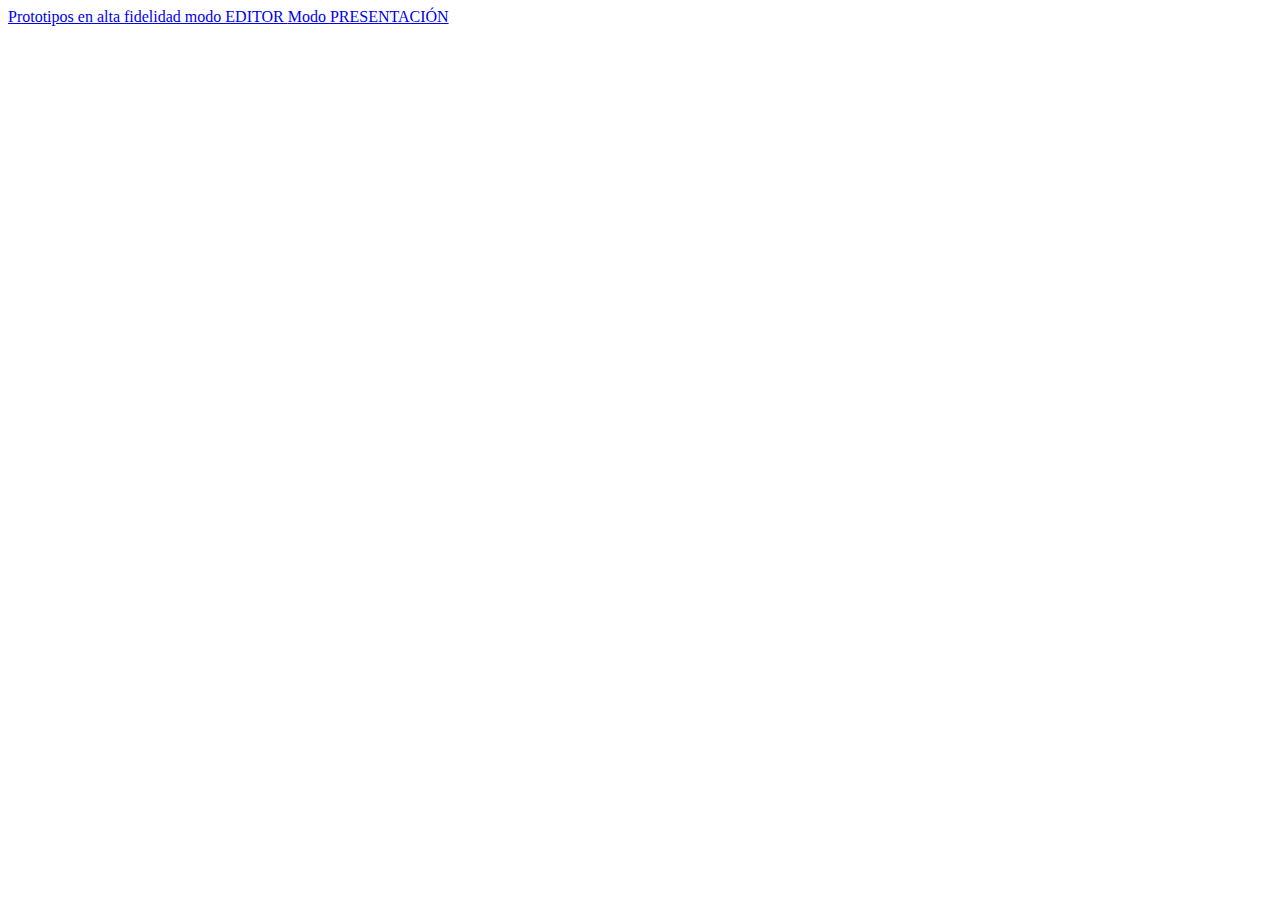
<file: tp1/index.html>
<!DOCTYPE html>
<html lang="en">
<head>
    <meta charset="UTF-8">
    <meta name="viewport" content="width=device-width, initial-scale=1.0">
    <title>Ejercicio Entregable Nº1
    </title>
</head>
<body>
    <a href="https://www.figma.com/design/3RM5qeOelw5F4pV7jv0T5S/Interfaces-de-Usario?node-id=0-1&t=iLHSdcoJ9gKuvrix-1" target="_blank">Prototipos en alta fidelidad modo EDITOR </a>
    <a href="https://www.figma.com/proto/3RM5qeOelw5F4pV7jv0T5S/Interfaces-de-Usario?node-id=103-10020&node-type=frame&t=iLHSdcoJ9gKuvrix-0&scaling=min-zoom&content-scaling=fixed&page-id=23%3A323&starting-point-node-id=23%3A325" target="_blank">Modo PRESENTACIÓN</a>
</body>
</html>
</file>
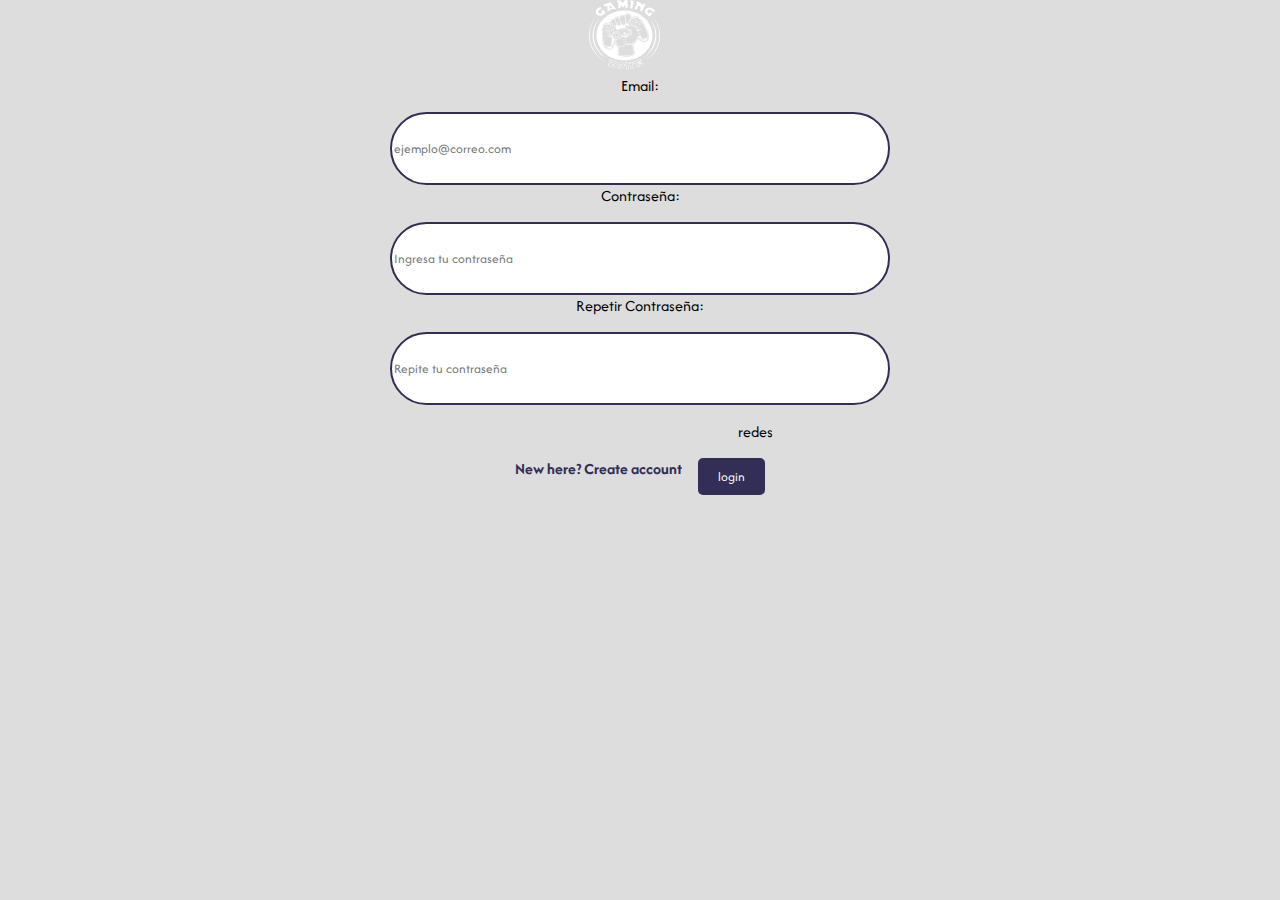
<file: tp2/login.html>
<!DOCTYPE html>
<html lang="en">
<head>
    <meta charset="UTF-8">
    <meta name="viewport" content="width=device-width, initial-scale=1.0">
    <title>Document</title>
    <link rel="stylesheet" href="styles/login.css">

    <link rel="stylesheet" href="styles/variables.css" />
    <link rel="stylesheet" href="styles/main.css" />

    <script src="https://www.google.com/recaptcha/api.js" async defer></script>
</head>
<body>

    <div class="logo">
        <img src="./assets/images/icons/logo.png" alt="Gaming Zone Logo">
    </div>

    <form class="login">
        <div class="Form">

            <label for="email">Email:</label>
            <p></p>
            <input class="input-email" type="email" id="email" name="email" required placeholder="ejemplo@correo.com"><br>

            <label for="password">Contraseña:</label>
            <p></p>
            <input class="input-password" type="password" id="password" name="password" required placeholder="Ingresa tu contraseña"><br>

            <label for="repeat-password">Repetir Contraseña:</label>
            <p></p>
            <input class="input-password" type="password" id="repeat-password" name="repeat-password" required placeholder="Repite tu contraseña"><br>

        </form>
    
        <div class="redes">
            <p>redes</p>
        </div>

        <div class="g-recaptcha" data-sitekey="TU_CLAVE_DE_SITIO"></div>

        <div class="contenedor">
            <a class="ancorRegister" href="register.html">New here? Create account</a>
            <button class="buttonLogin" >login</button>
        </div>
    
</body>
</html>
</file>
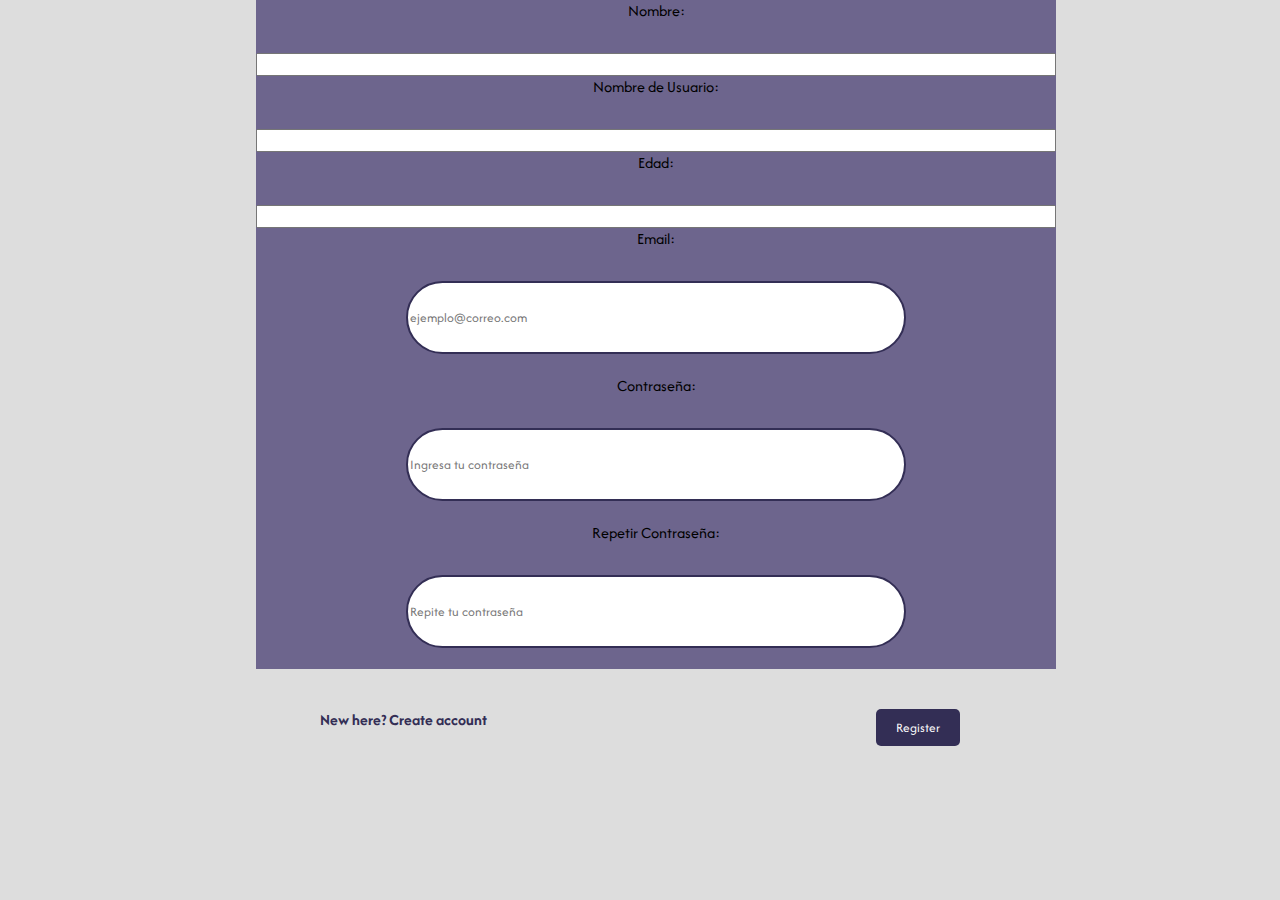
<file: tp2/register.html>
<!DOCTYPE html>
<html lang="en">
<head>
    <meta charset="UTF-8">
    <meta name="viewport" content="width=device-width, initial-scale=1.0">
    <title>Document</title>
    <link rel="stylesheet" href="styles/register.css">

    <link rel="stylesheet" href="styles/variables.css" />
    <link rel="stylesheet" href="styles/main.css" />

    <script src="https://www.google.com/recaptcha/api.js" async defer></script>
</head>
<body>

    <div class="contenedorRegister">
        <form action="procesar-registro.php" method="POST">
            <label for="nombre">Nombre:</label>
            <p></p>
            <input type="text" id="nombre" name="nombre" required>

            <label for="nickname">Nombre de Usuario:</label>
            <p></p>
            <input type="text" id="nickname" name="nickname" required>

            <label for="edad">Edad:</label>
            <p></p>
            <input type="number" id="edad" name="edad" min="1" required>

            <label for="email">Email:</label>
            <p></p>
            <input class="input-email" type="email" id="email" name="email" required placeholder="ejemplo@correo.com"><br>

            <label for="password">Contraseña:</label>
            <p></p>
            <input class="input-password" type="password" id="password" name="password" required placeholder="Ingresa tu contraseña"><br>

            <label for="repeat-password">Repetir Contraseña:</label>
            <p></p>
            <input class="input-password" type="password" id="repeat-password" name="repeat-password" required placeholder="Repite tu contraseña"><br>
        </form>
    </div>

    <div class="g-recaptcha" data-sitekey="TU_CLAVE_DE_SITIO"></div>

    <div class="contenedor">
        <a class="ancorRegister" href="register.html">New here? Create account</a>
        <button class="buttonRegister" >Register</button>
    </div>
    
</body>
</html>
</file>
<file: tp2/styles/login.css>
.contenido{
    width: 800px;
    background-color: #6D658D;
    height: 100%;
    margin-left: 20%;
}

.logo{
    padding-left: 46%;
}


.login{
    display: flex;
    flex-direction: column;
    text-align: center;

    display: flex;
    justify-content: center; /* Centrar horizontalmente */
    align-items: center; /* Centrar verticalmente */
}

.input-email , .input-password{
    box-sizing: border-box;

    /* Borde personalizado */
    border: 2px solid #332E55; /* Borde de 2px, color #332E55 */
    border-radius: 40px; /* Esquinas redondeadas */

    color: black;

    width: 500px;   
    height: 73px;
}

.contenedor{
    display: flex;
    justify-content: space-between;
    width: 50%;
    padding-left: 25%;
}
.ancorRegister{
    text-decoration: none;
    color: #332E55;
    font-size: 16px;
    font-weight: bold;
}
.buttonLogin {
    padding: 10px 20px;
    background-color: #332E55;
    color: white;
    border: none;
    border-radius: 5px;
    cursor: pointer;
}

.redes{
    padding-left: 46%;
    height: 100%;
}

.logoRed{
    height: 48px;
    width: 48px;
}

.g-recaptcha{
    padding-left: 30%;
}

@media (max-width: 576px) {
    .contenido{
        width: 100%;
        margin-left: 0%;
    }
    .input-email , .input-password{
        width: 100%;
    }
    .logo{
        padding-left: 42%;
    }

    .redes{
        padding-left: 40%;
        height: 100%;
    }
    .g-recaptcha{
        padding-left: 20%;
    }

}
</file>
<file: tp2/styles/variables.css>
/* Archivo para colores y variables globales */
@import url("https://fonts.googleapis.com/css2?family=Afacad+Flux:slnt,wght@-14..14,100..1000&display=swap");

* {
  font-family: "Afacad Flux", sans-serif;
}

body {
  background-color: #ddd;
  margin: 0px;
  padding: 0px;
}

:root {
  --mainBlue: #1b263b;
  --mainBlue2: #050d1c;
  --mainBlue3: #0f192c;
  --mainBlue4: #3c4a5a;
  --mainBlue5: #5f6b83;
  --mainBlueLight: #17122a;
  --mainBlueShadow: #0e1826;

  --mainPurple: #231d3d;
  --mainPurple2: #50496d;
  --mainPurple3: #332e55;
  --mainPurple4: #251c42;
  --mainPurple5: #6d658d;
  --mainPurpleLight: #443e68;
  --mainPurpleShadow: #17122a;

  --mainGreen: #163634;
  --mainGreen2: #3c6160;
  --mainGreen3: #3c6160;
  --mainGreen4: #14403e;
  --mainGreen5: #092925;
  --mainGreen6: #4a7574;

  --mainGreenLight: #2d625e;
  --mainGreenShadow: #0c1e1c;
}

.btn {
  border-radius: 40px;
  font-style: normal;
  font-weight: 700;
  font-size: 15px;
  line-height: 19px;
  color: #ffffff;
  border: unset;
  cursor: pointer;
}

.btn img {
  max-width: 12px;
  max-height: 12px;
  vertical-align: middle;
}

.btn.btn--big img {
  max-width: 24px;
  max-height: 24px;
  padding: 0px 7px 2px 3px;
}

.btn.btn--small img {
  max-width: 12px;
  max-height: 12px;
  padding: 0px 7px 2px 3px;
}

.btn.btn--wishlist img {
  max-width: 24px;
  max-height: 24px;
  color: white;
  padding-right: 7px;
  padding-bottom: 2px;
}

.btn.btn--big {
  padding: 8px 50px;
}

.btn.btn--small {
  font-size: 12px;
  padding: 4px 24px;
}

.btn.btn--small-padding {
  padding: 4px 2px;
}

.btn.btn--main {
  background-color: var(--mainGreen6);
  box-shadow: 8px 6px 29px rgba(45, 98, 94, 0.53);
  transition: background-color 0.3s, transform 0.3s ease-in-out;
}

.btn.btn--main:hover {
  background-color: var(--mainGreen2);
}

.btn.btn--main:hover img {
  transform: translateX(-5px);
  animation: move 0.8s ease infinite;
}

.btn.btn--wishlist {
  background: unset;
  box-shadow: unset;
  border: unset;
  transition: transform 0.5s ease-in-out;
}

.btn.btn--wishlist:hover {
  transform: scale(1.1);
}

@keyframes move {
  0% {
    transform: translateX(-2px);
  }
  50% {
    transform: translateX(10px);
  }
  100% {
    transform: translateX(-2px);
  }
}

h1 {
  font-style: normal;
  font-weight: 700;
  font-size: 40px;
  line-height: 50px;
  color: #000000;
}

.main--text {
  font-style: normal;
  font-weight: 600;
  font-size: 22px;
  line-height: 28px;
  color: #000000;
}

.main--pricing {
  font-style: normal;
  font-weight: 600;
  font-size: 20px;
  line-height: 25px;
  color: #000000;
}

.container {
  width: 100%;
  margin-left: auto;
  margin-right: auto;
  padding-left: 15px;
  padding-right: 15px;
}

@media (min-width: 576px) {
  .container {
    max-width: 540px;
  }
}

@media (min-width: 768px) {
  .container {
    max-width: 720px;
  }
}

@media (min-width: 992px) {
  .container {
    max-width: 960px;
  }
}

@media (min-width: 1200px) {
  .container {
    max-width: 1140px;
  }
}

@media (min-width: 1400px) {
  .container {
    max-width: 1320px;
  }
}

.container-fluid {
  width: 100%;
}

.container-sm {
  @media (min-width: 576px) {
    max-width: 540px;
  }
}

.container-md {
  @media (min-width: 768px) {
    max-width: 720px;
  }
}

.container-lg {
  @media (min-width: 992px) {
    max-width: 960px;
  }
}

.container-xl {
  @media (min-width: 1200px) {
    max-width: 1140px;
  }
}

@media (max-width: 576px) {
  .btn.btn--big {
    padding: 6px 18px;
    font-size: 14px;
  }
}

@media (min-width: 768px) {
  .btn.btn--big {
    padding: 10px 60px;
    font-size: 16px;
  }
}

@media (min-width: 992px) {
  .btn.btn--big {
    padding: 12px 70px;
    font-size: 18px;
  }
}

@media (max-width: 576px) {
  .btn.btn-addwhitelist {
    padding: 8px 18px;
    font-size: 14px;
  }
}

@media (min-width: 768px) {
  .btn.btn-addwhitelist {
    padding: 12px 45px;
    font-size: 16px;
  }
}

@media (min-width: 992px) {
  .btn.btn-addwhitelist {
    padding: 14px 55px;
    font-size: 18px;
  }
}
</file>
<file: tp2/styles/register.css>
.contenedorRegister {
    width: 800px;
    background-color: #6D658D;
    height: 100%;
    margin-left: 20%;
}

.logo{
    padding-left: 46%;
}

.input-email , .input-password , .input-dato{
    box-sizing: border-box;

    /* Borde personalizado */
    border: 2px solid #332E55; /* Borde de 2px, color #332E55 */
    border-radius: 40px; /* Esquinas redondeadas */

    color: black;

    width: 500px;   
    height: 73px;

    margin-left: 150px;
}

form{
    display: flex;
    flex-direction: column;
    text-align: center;
}

.contenedor{
    display: flex;
    justify-content: space-between;
}
.ancorRegister{
    text-decoration: none;
    color: #332E55;
    font-size: 16px;
    font-weight: bold;
}
.buttonRegister {
    padding: 10px 20px;
    background-color: #332E55;
    color: white;
    border: none;
    border-radius: 5px;
    cursor: pointer;
}


.g-recaptcha{
    padding-left: 30%;
    padding-top: 10px;
}

.contenedor{
    display: flex;
    justify-content: space-between;
    width: 50%;
    padding-left: 25%;
    padding-top: 30px;
}

@media (max-width: 576px) {
    .contenedorRegister{
        width: 100%;
        margin-left: 0%;
    }
    .input-email , .input-password , .input-dato{
        width: 100%;
        margin-left: 0px;
    }
    .logo{
        padding-left: 42%;
    }
    .g-recaptcha{
        padding-left: 5%;
    }

}
</file>
<file: tp2/styles/main.css>
/* Archivo CSS global (reset, temas, etc.) */

#loaderContainer {
  position: fixed;
  top: 0;
  left: 0;
  width: 100vw;
  height: 100vh;
  display: flex;
  justify-content: center;
  align-items: center;
  flex-direction: column;
  background-color: #fff;
  z-index: 9999;
}

.spinner {
  width: 80px;
  height: 80px;
  border: 10px solid rgba(0, 0, 0, 0.1);
  border-top: 10px solid var(--mainGreen6);
  border-radius: 50%;
  animation: spin 1s linear infinite;
}

@keyframes spin {
  0% {
    transform: rotate(0deg);
  }
  100% {
    transform: rotate(360deg);
  }
}

#loadingText {
  margin-top: 20px;
  font-size: 18px;
  color: #333;
}

.hidden {
  display: none;
}
</file>
